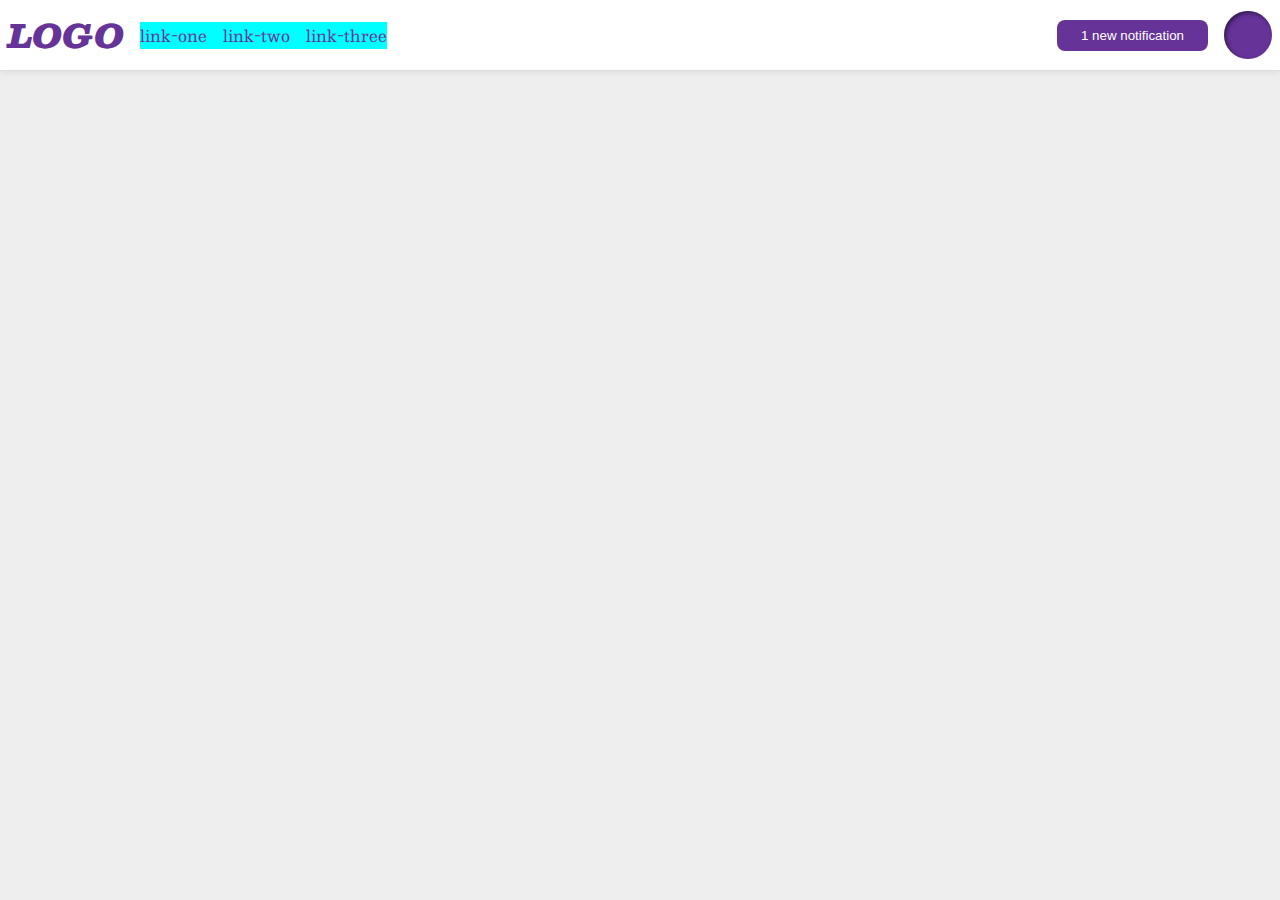
<file: flex/03-flex-header-2/index.html>
<!DOCTYPE html>
<html lang="en">
  <head>
    <meta charset="UTF-8">
    <meta http-equiv="X-UA-Compatible" content="IE=edge">
    <meta name="viewport" content="width=device-width, initial-scale=1.0">
    <title>Flex Header 2</title>
    <link rel="stylesheet" href="style.css">
  </head>
  <body>
    <div class="header">
      <div class="left-side">
        <div class="logo">LOGO</div>
        <ul class="links">
          <li><a href="google.com">link-one</a></li>
          <li><a href="google.com">link-two</a></li>
          <li><a href="google.com">link-three</a></li>
        </ul>
      </div>
      <div class="right-side">
        <button class="notifications">1 new notification</button>
        <div class="profile-image"></div>
      </div>
    </div>
  </body>
</html>
</file>
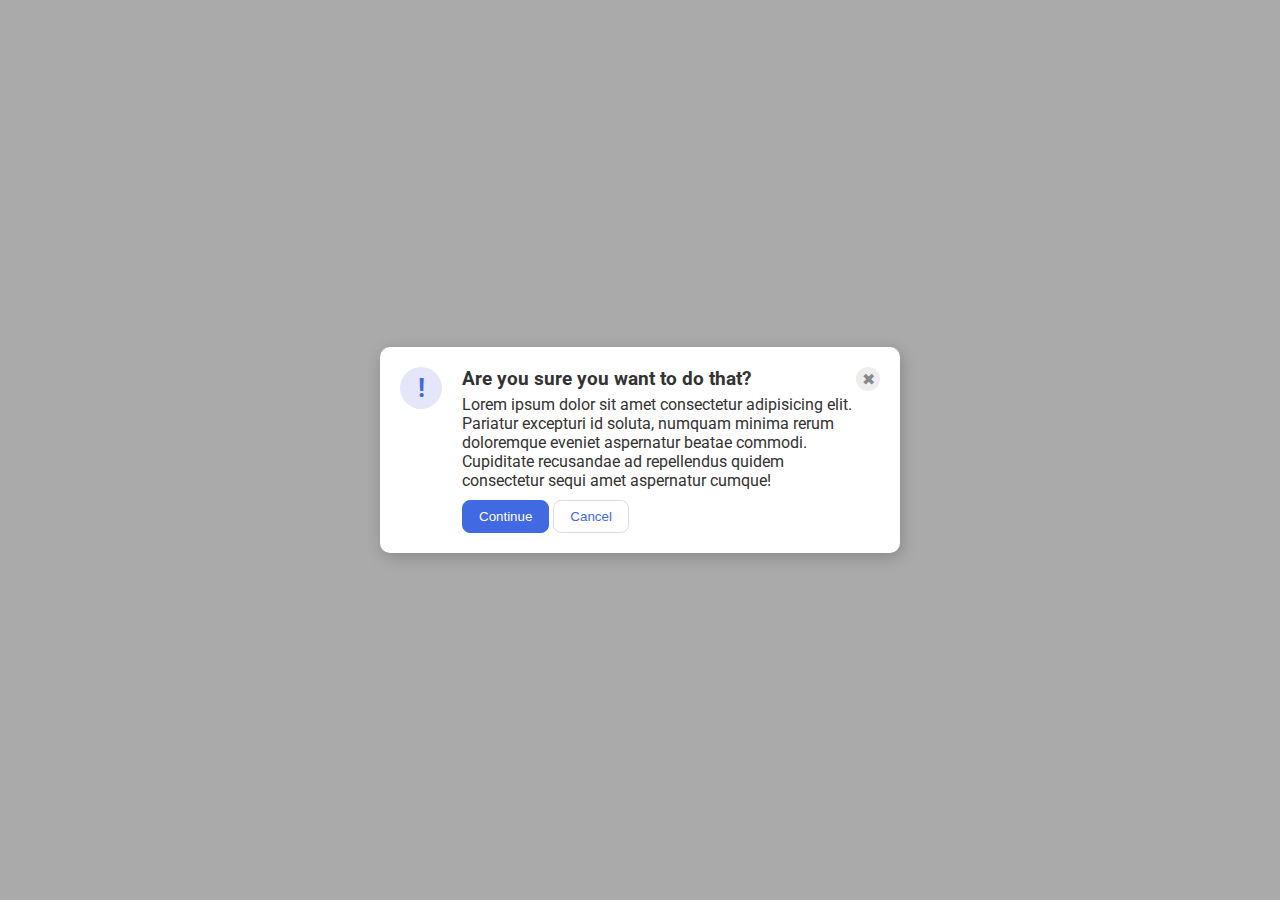
<file: flex/05-flex-modal/index.html>
<!DOCTYPE html>
<html lang="en">
  <head>
    <meta charset="UTF-8">
    <meta http-equiv="X-UA-Compatible" content="IE=edge">
    <meta name="viewport" content="width=device-width, initial-scale=1.0">
    <link rel="stylesheet" href="style.css">
    <title>Modal</title>
  </head>
  <body>
    <div class="modal">
      <div class="icon">!</div>
      <div class="cont2">
        <div class="header">Are you sure you want to do that?</div>
        <div class="text">Lorem ipsum dolor sit amet consectetur adipisicing elit. Pariatur excepturi id soluta, numquam minima rerum doloremque eveniet aspernatur beatae commodi. Cupiditate recusandae ad repellendus quidem consectetur sequi amet aspernatur cumque!</div>
        <button class="continue">Continue</button>
        <button class="cancel">Cancel</button>
      </div>
      <div class="close-button">✖</div>
    </div>
  </body>
</html>
</file>
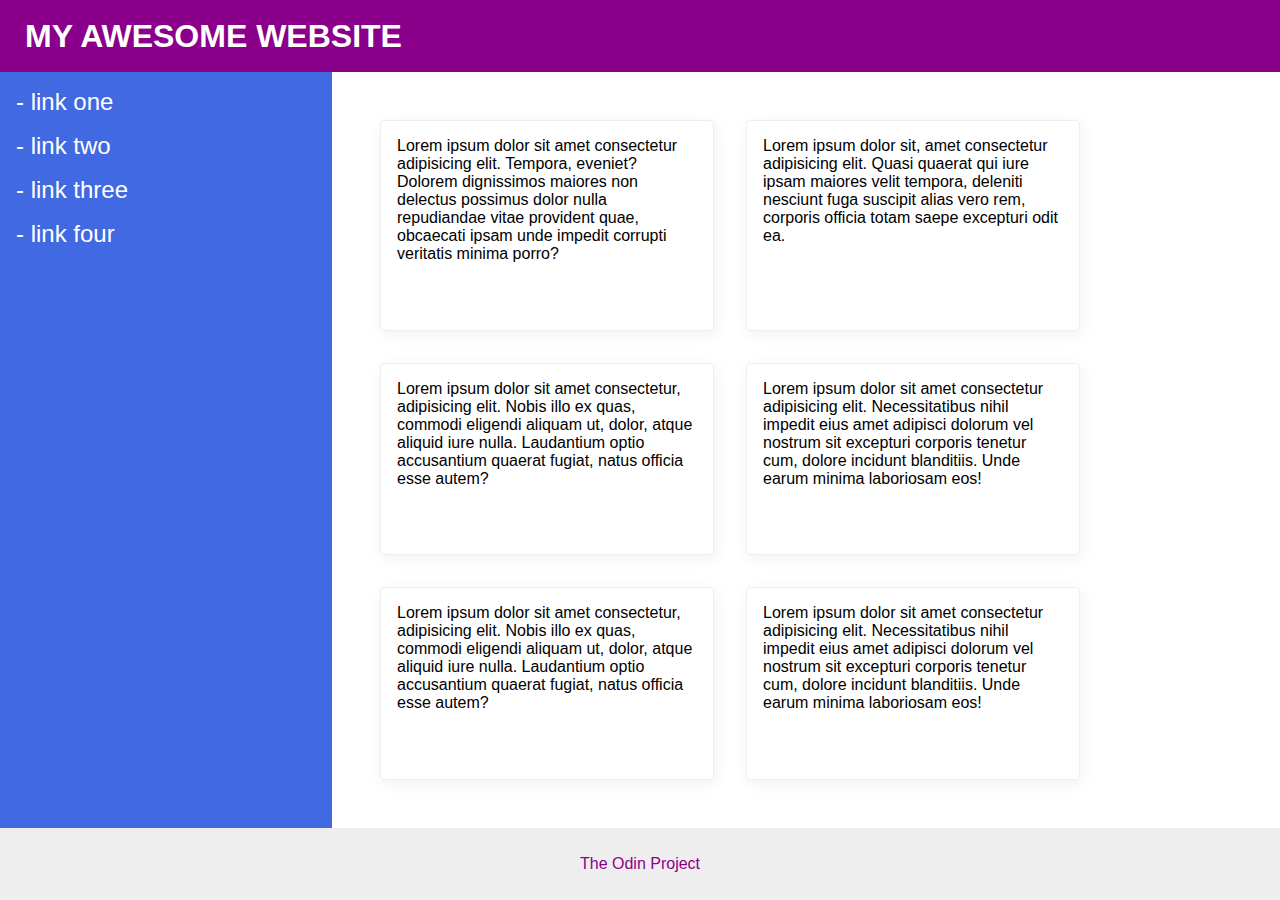
<file: flex/07-flex-layout-2/index.html>
<!DOCTYPE html>
<html lang="en">
  <head>
    <meta charset="UTF-8">
    <meta http-equiv="X-UA-Compatible" content="IE=edge">
    <meta name="viewport" content="width=device-width, initial-scale=1.0">
    <title>The Holy Grail</title>
    <link rel="stylesheet" href="style.css">
    <link href="https://emoji-css.afeld.me/emoji.css" rel="stylesheet">
  </head>
  <body>
    <div class="header">
      MY AWESOME WEBSITE
    </div>
    
    <div class="container">
      <div class="sidebar">
        <ul>
          <li><a href="#"><i class="em em-star" aria-role="presentation" aria-label="WHITE MEDIUM STAR"></i> - link one</a></li>
          <li><a href="#"><i class="em em-male_superhero" aria-role="presentation" aria-label=""></i> - link two</a></li>
          <li><a href="#"><i class="em em-lower_left_paintbrush" aria-role="presentation" aria-label=""></i> - link three</a></li>
          <li><a href="#"><i class="em em-ok_hand" aria-role="presentation" aria-label="OK HAND SIGN"></i>- link four</a></li>
        </ul>
      </div>
      <div class="cont2">
        <div class="card">Lorem ipsum dolor sit amet consectetur adipisicing elit. Tempora, eveniet? Dolorem dignissimos maiores non delectus possimus dolor nulla repudiandae vitae provident quae, obcaecati ipsam unde impedit corrupti veritatis minima porro?</div>
        <div class="card">Lorem ipsum dolor sit, amet consectetur adipisicing elit. Quasi quaerat qui iure ipsam maiores velit tempora, deleniti nesciunt fuga suscipit alias vero rem, corporis officia totam saepe excepturi odit ea.</div>
        <div class="card">Lorem ipsum dolor sit amet consectetur, adipisicing elit. Nobis illo ex quas, commodi eligendi aliquam ut, dolor, atque aliquid iure nulla. Laudantium optio accusantium quaerat fugiat, natus officia esse autem?</div>
        <div class="card">Lorem ipsum dolor sit amet consectetur adipisicing elit. Necessitatibus nihil impedit eius amet adipisci dolorum vel nostrum sit excepturi corporis tenetur cum, dolore incidunt blanditiis. Unde earum minima laboriosam eos!</div>
        <div class="card">Lorem ipsum dolor sit amet consectetur, adipisicing elit. Nobis illo ex quas, commodi eligendi aliquam ut, dolor, atque aliquid iure nulla. Laudantium optio accusantium quaerat fugiat, natus officia esse autem?</div>
        <div class="card">Lorem ipsum dolor sit amet consectetur adipisicing elit. Necessitatibus nihil impedit eius amet adipisci dolorum vel nostrum sit excepturi corporis tenetur cum, dolore incidunt blanditiis. Unde earum minima laboriosam eos!</div>
      </div>
    </div>

    <div class="footer">
      The Odin Project <i class="em em-broken_heart" aria-role="presentation" aria-label="BROKEN HEART"></i>
    </div>
  </body>
</html>
</file>
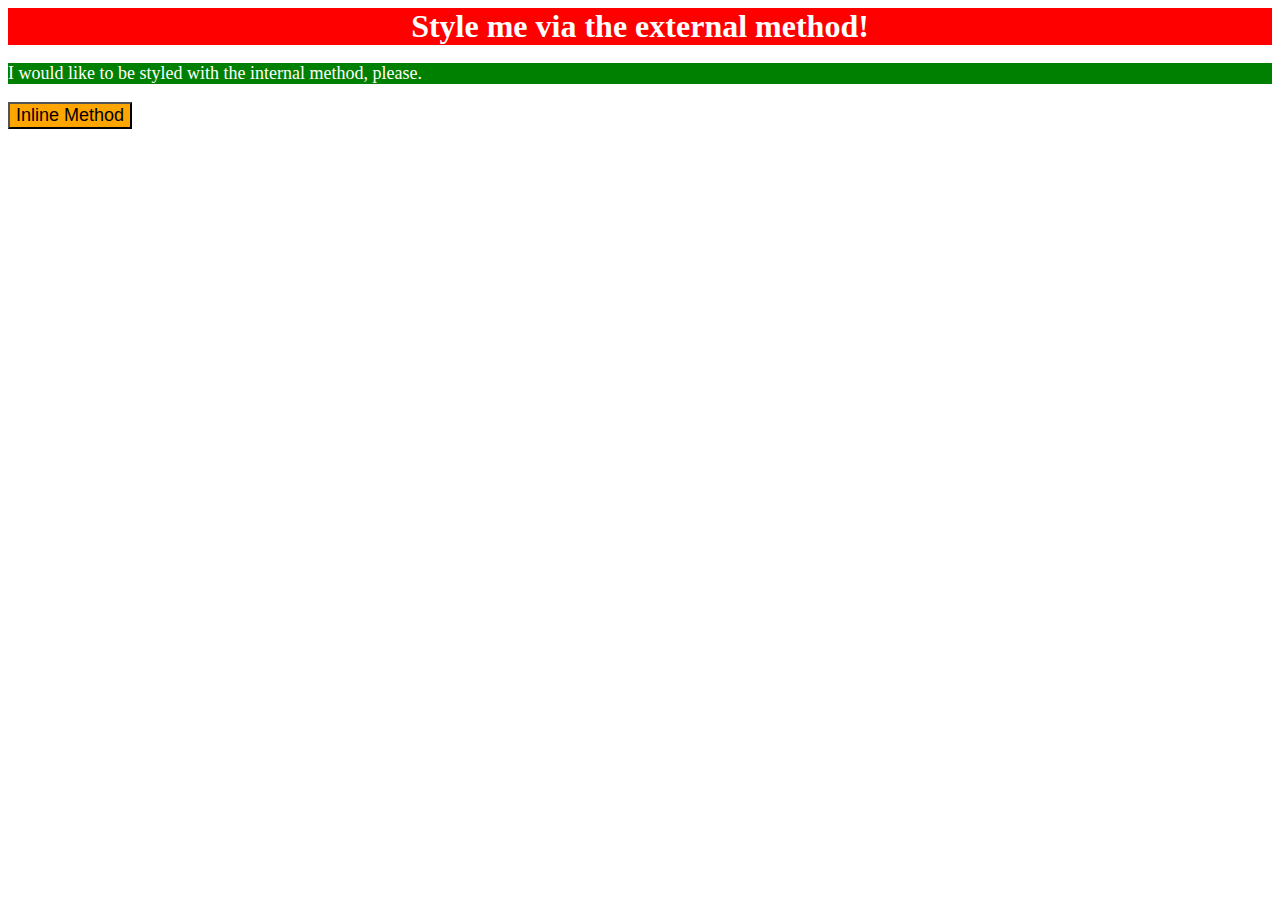
<file: foundations/01-css-methods/index.html>
<!DOCTYPE html>
<html lang="en">
  <head>
    <meta charset="UTF-8">
    <meta http-equiv="X-UA-Compatible" content="IE=edge">
    <meta name="viewport" content="width=device-width, initial-scale=1.0">
    <title>Methods for Adding CSS</title>
    <style>
      p {
        color: white;
        background-color: green;
        font-size: 18px;
      }
    </style>
  </head>
    <link rel="stylesheet" href="style.css">
  <body>
    <div>Style me via the external method!</div>
    <p>I would like to be styled with the internal method, please.</p>
    <button style="background-color: orange; font-size: 18px;">Inline Method</button>
  </body>
</html>
</file>
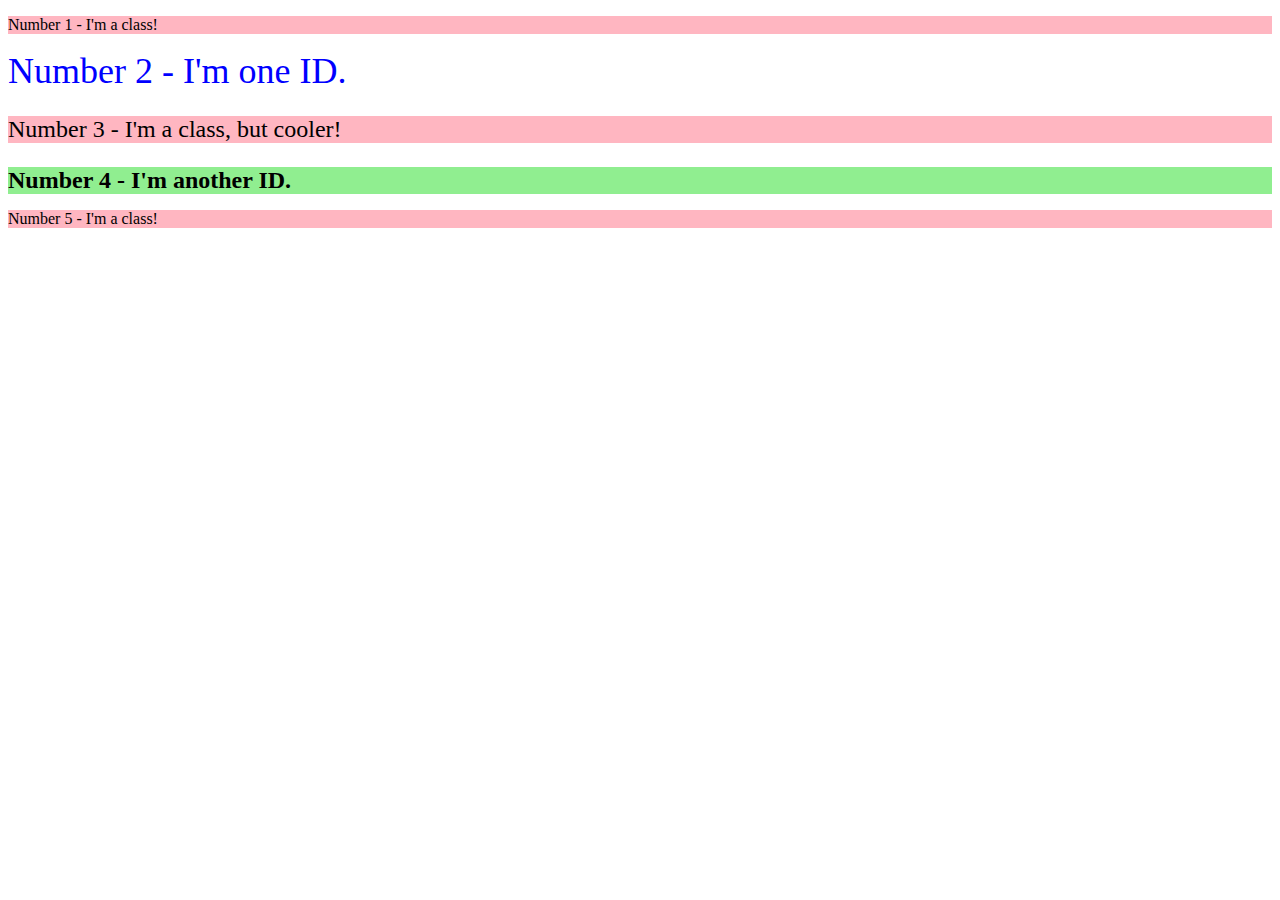
<file: foundations/02-class-id-selectors/index.html>
<!DOCTYPE html>
<html lang="en">
  <head>
    <meta charset="UTF-8">
    <meta http-equiv="X-UA-Compatible" content="IE=edge">
    <meta name="viewport" content="width=device-width, initial-scale=1.0">
    <title>Class and ID Selectors</title>
    <link rel="stylesheet" href="style.css">
  </head>
  <body>
    <p class="odd">Number 1 - I'm a class!</p>
    <div id="two">Number 2 - I'm one ID.</div>
    <p class="odd three">Number 3 - I'm a class, but cooler!</p>
    <div id="four">Number 4 - I'm another ID.</div>
    <p class="odd">Number 5 - I'm a class!</p>
  </body>
</html>
</file>
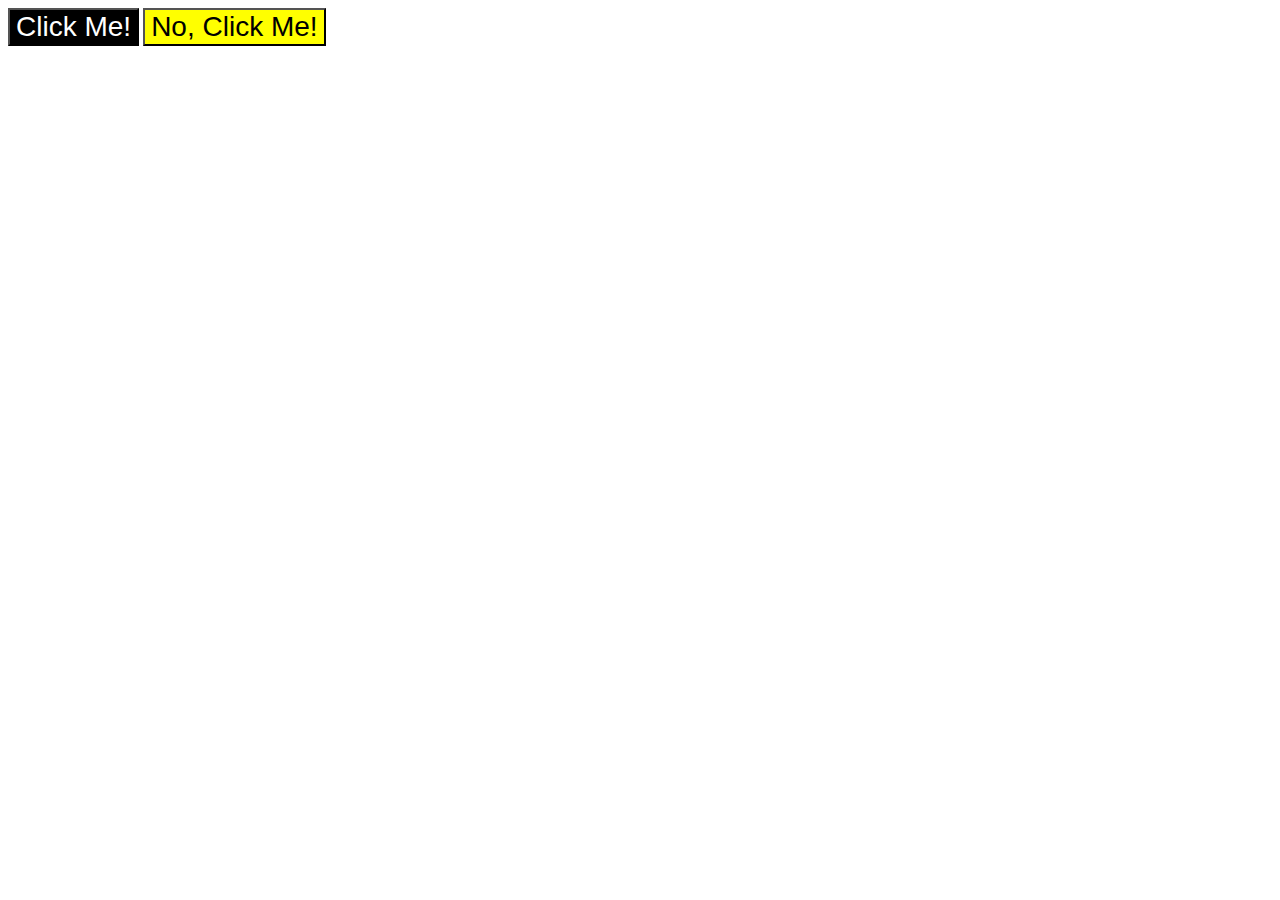
<file: foundations/03-grouping-selectors/index.html>
<!DOCTYPE html>
<html lang="en">
  <head>
    <meta charset="UTF-8">
    <meta http-equiv="X-UA-Compatible" content="IE=edge">
    <meta name="viewport" content="width=device-width, initial-scale=1.0">
    <title>Grouping Selectors</title>
    <link rel="stylesheet" href="style.css">
  </head>
  <body>
    <button class="first">Click Me!</button>
    <button class="second">No, Click Me!</button>
  </body>
</html>
</file>
<file: flex/03-flex-header-2/style.css>
/* this is some magical font-importing.  
you'll learn about it later. */
@import url('https://fonts.googleapis.com/css2?family=Besley:ital,wght@0,400;1,900&display=swap');

body {
  margin: 0;
  background: #eee;
  font-family: Besley, serif;
}

.header {
  display: flex;
  background: white;
  border-bottom: 1px solid #ddd;
  box-shadow: 0 0 8px rgba(0,0,0,.1);
  justify-content: space-between;
  padding: 8px;
}

.profile-image {
  background: rebeccapurple;
  box-shadow: inset 2px 2px 4px rgba(0,0,0,.5);
  border-radius: 50%;
  width: 48px;
  height: 48px;
}

.logo {
  color: rebeccapurple;
  font-size: 32px;
  font-weight: 900;
  font-style: italic;
}

button {
  border: none;
  border-radius: 8px;
  background: rebeccapurple;
  color: white;
  padding: 8px 24px;
}

a {
  text-decoration: none;
  color: rebeccapurple;
}

ul {
  display: flex;
  list-style-type: none;
  gap: 16px;
  margin: 0;
  padding: 0;
  background-color: aqua;
}

.left-side, .right-side {
  display: flex;
  align-items: center;
  gap: 16px;
}
</file>
<file: flex/05-flex-modal/style.css>
@import url('https://fonts.googleapis.com/css2?family=Roboto:wght@400;700&display=swap');

html, body {
  height: 100%;
}

body {
  font-family: Roboto, sans-serif;
  margin: 0;
  background: #aaa;
  color: #333;
  /* I'll give you this one for free lol */
  display: flex;
  align-items: center;
  justify-content: center;
}

.modal {
  display: flex;
  background: white;
  width: 480px;
  border-radius: 10px;
  box-shadow: 2px 4px 16px rgba(0,0,0,.2);
  padding: 20px;
}

.header {
  font-weight: bold;
  font-size: larger;
  margin-bottom: 5px;
}

.icon {
  color: royalblue;
  font-size: 26px;
  font-weight: 700;
  background: lavender;
  width: 42px;
  height: 42px;
  border-radius: 50%;
  display: flex;
  align-items: center;
  justify-content: center;
  flex-shrink: 0;
  margin-right: 20px;
}

.close-button {
  background: #eee;
  border-radius: 50%;
  color: #888;
  font-weight: 400;
  font-size: 16px;
  height: 24px;
  width: 24px;
  display: flex;
  align-items: center;
  justify-content: center;
  flex-shrink: 0;

}

button {
  padding: 8px 16px;
  border-radius: 8px;
  margin-top: 10px;
}

button, .continue {
  background: royalblue;
  border: 1px solid royalblue;
  color: white;
}

button, .cancel {
  background: white;
  border: 1px solid #ddd;
  color: royalblue;
}
</file>
<file: flex/07-flex-layout-2/style.css>
body {
  font-family: -apple-system, BlinkMacSystemFont, 'Segoe UI', Roboto, Oxygen, Ubuntu, Cantarell, 'Open Sans', 'Helvetica Neue', sans-serif;
  margin: 0;
  min-height: 100vh;
  display: flex;
  flex-direction: column;
}

.container {
  display: flex;
  flex: 1;
}

.cont2 {
  display: flex;
  flex-wrap: wrap;
  padding: 32px
}

.header {
  height: 72px;
  background: darkmagenta;
  color: white;
  font-weight: 900;
  font-size: 32px;
  display: flex;
  align-items: center;
  padding: 0 25px;
}

.footer {
  display: flex;
  justify-content: center;
  align-items: center;
  height: 72px;
  background: #eee;
  color: darkmagenta;
}

.sidebar {
  width: 300px;
  flex-shrink: 0;
  background: royalblue;
  padding: 16px;
  font-size: 24px;
}

.card {
  border: 1px solid #eee;
  box-shadow: 2px 4px 16px rgba(0,0,0,.06);
  border-radius: 4px;
  padding: 16px;
  margin: 16px;
  width: 300px;
}

a {
  text-decoration: none;
  color: white;
}

ul {
  list-style: none;
  margin: 0;
  padding: 0;
  font-size: 24px;
}

li {
  margin-bottom: 16px;
}
</file>
<file: foundations/01-css-methods/style.css>
div {
    background-color: red;
    color: white;
    font-size: 32px;
    text-align: center;
    font-weight: bold;
}
</file>
<file: foundations/02-class-id-selectors/style.css>
.odd{
    background-color: rgb(255, 182, 193);
    font: Verdana, 'DejaVu Sans', sans-serif;

}
.odd.three {
    font-size: 24px;
}
#two {
    color: rgb(0, 0, 255);
    font-size: 36px;
}
#four {
    background-color: #90ee90;
    font-size: 24px;
    font-weight: 700;
}
</file>
<file: foundations/03-grouping-selectors/style.css>
.first,
.second {
    font-size: 28px;
    font: Helvetica, "Times New Roman", sans-serif;
}
.first {
    background-color: rgb(0, 0, 0);
    color: white;
}
.second {
    background-color: hsl(60, 100%, 50%);
}
</file>
